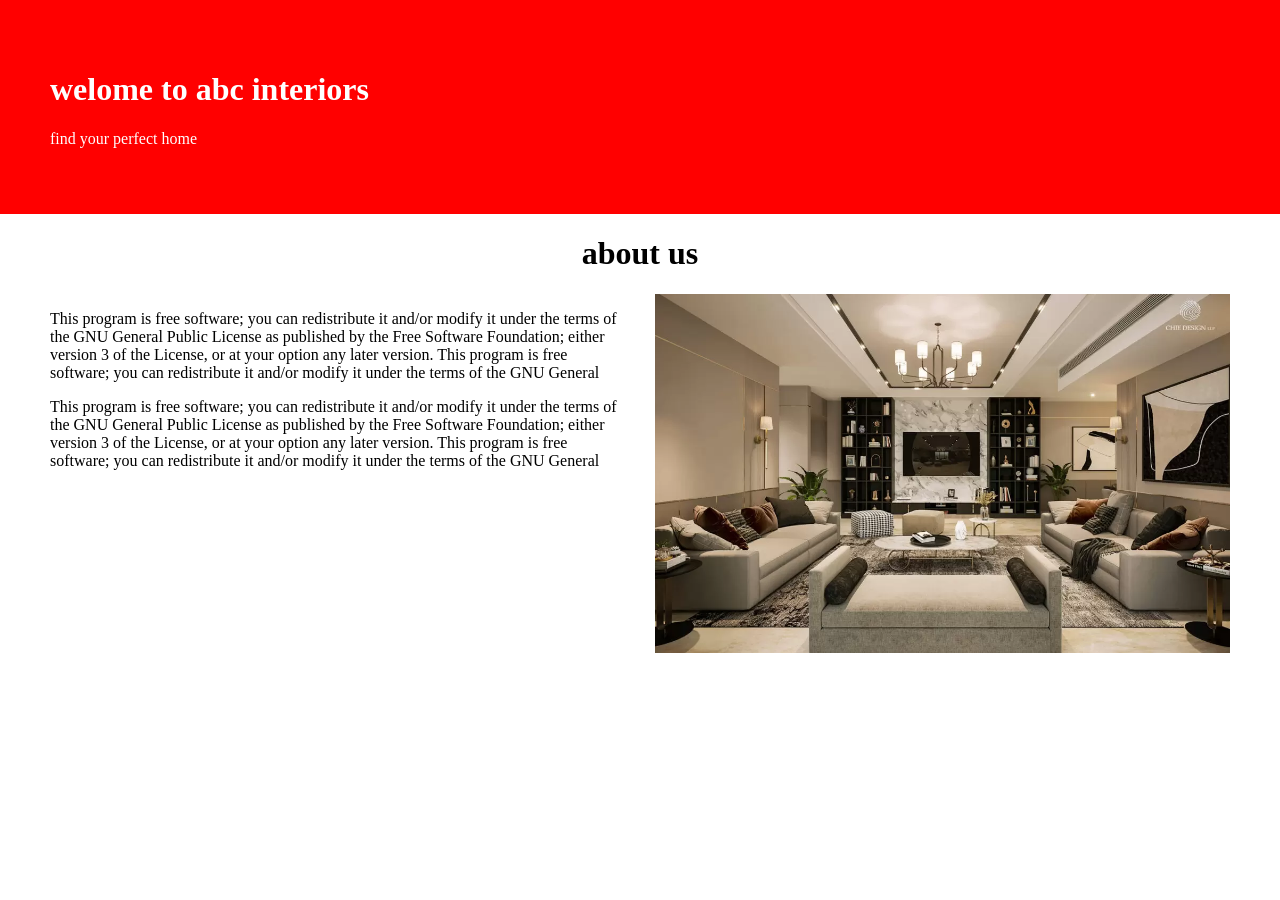
<file: aaa.html>
<!-- <!DOCTYPE html>
<html lang="en">
<head>
	<meta charset="UTF-8">
	<meta name="viewport" content="width=device-width, initial-scale=1.0">
	<title>Document</title>
</head>
<body>
	
</body>
</html> -->






<html>
	<head></head>
	<body style="margin:0px;">
		<div style="background-color:red;color:white;padding:50px;">
			<h1>welome to abc interiors</h1>
			<p>find your perfect home</p>
			
		</div>
		
		
		<div>
			<h1 style="text-align:center;">about us</h1>
		</div>
		
		<div style="display:flex; padding:0px 50px;gap:30px;">
		
			<div style="width:50%;">
					<p>This program is free software; you can 
					redistribute it and/or modify it under the terms 
					of the GNU General Public License as published by
					the Free Software Foundation; either version 3 of the
					License, or at your option any later version.
					This program is free software; you can redistribute
					it and/or modify it under the terms of the GNU General
					</p>
				<p>This program is free software; you can 
				redistribute it and/or modify it under the terms 
				of the GNU General Public License as published by
				the Free Software Foundation; either version 3 of the
				License, or at your option any later version.
				This program is free software; you can redistribute
				it and/or modify it under the terms of the GNU General 
				</p>
			</div>
			<div style="width:50%">
					<img src="about-pic.webp" style="width:100%;">
			</div>
		</div>
		
	</body>
</html>
</file>
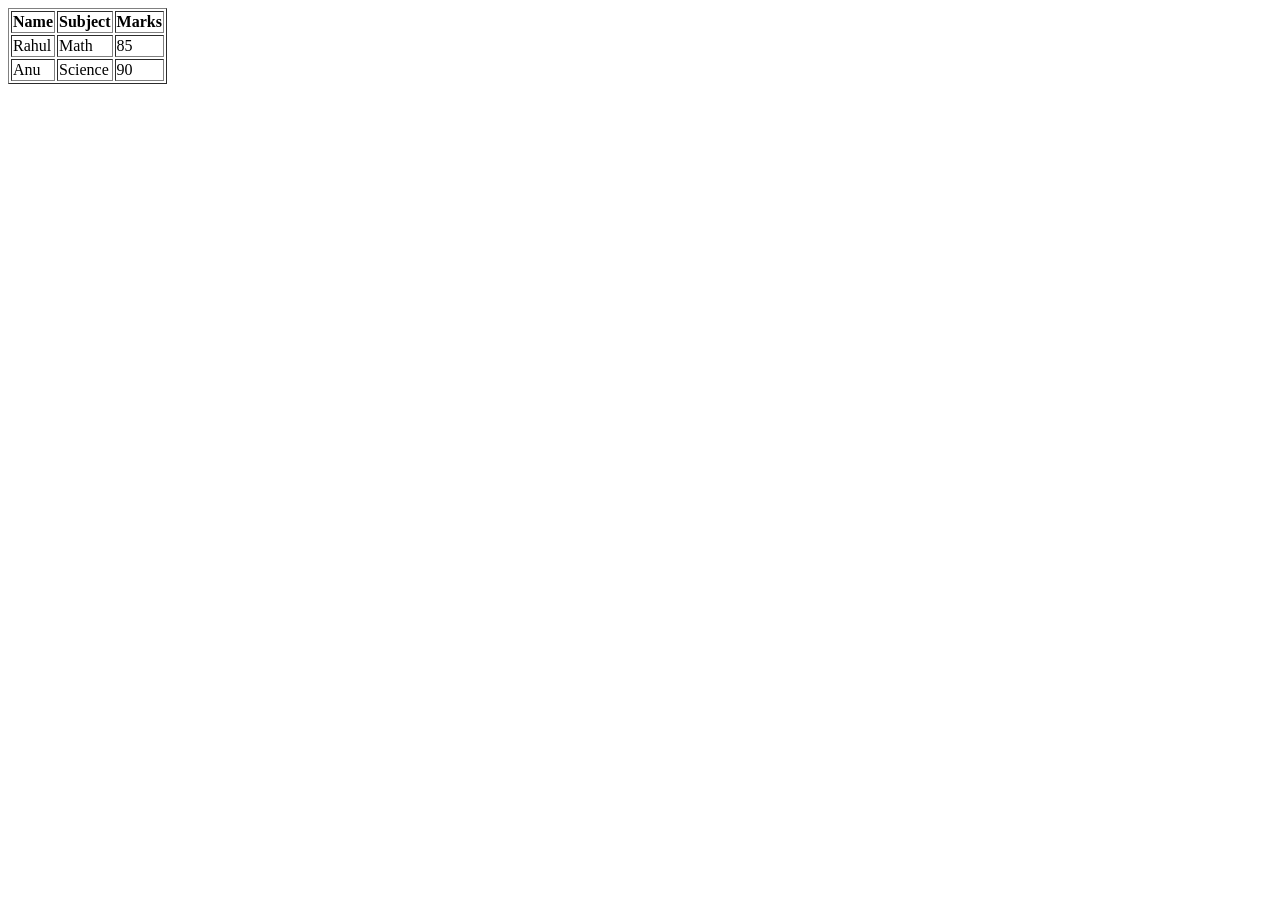
<file: more topics.html>
<!DOCTYPE html>
<html>
<head>
    <title>My First Webpage</title>
    
<body>



<table border="1">
    <tr>
        <th>Name</th>
        <th>Subject</th>
        <th>Marks</th>
    </tr>
    <tr>
        <td>Rahul</td>
        <td>Math</td>
        <td>85</td>
    </tr>
    <tr>
        <td>Anu</td>
        <td>Science</td>
        <td>90</td>
    </tr>
</table>







</body>
</html>
</file>
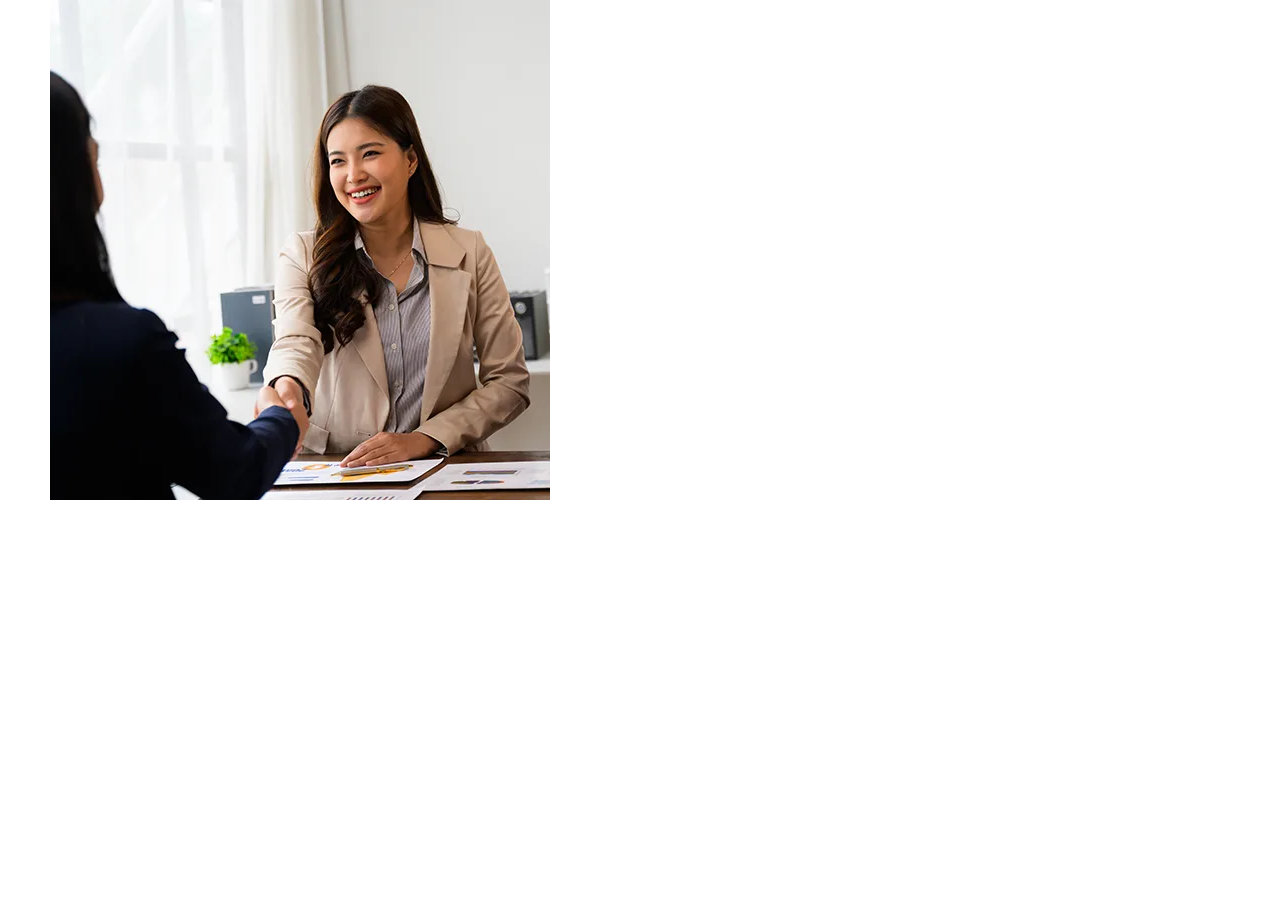
<file: new project.html>
<!DOCTYPE html>
<html lang="en">
<head>
	<meta charset="UTF-8">
	<meta name="viewport" content="width=device-width, initial-scale=1.0">
	<title>Document</title>

<link rel="stylesheet" href="styles.css">

</head>
<body>
<header>
	<div class="image-box">
      <img src="html_files/fast image.webp">
	</div>
</header>
</file>
<file: styles.css>
body{
            margin:0px;
        }
        ul{
        margin: 0px;
        padding: 0px;
    }



 

/* header */
     
      header{
    display:flex;
    justify-content:space-between;
    align-items:center;
    padding:0px 50px;
      }

img#logo-image{
    height:100px;
}

.links-box ul{
    display:flex;
    list-style-type:none;
    gap:30px;
}

.links-box ul li a{
    text-decoration:none;
    color:black;
}

.links-box ul li a:hover{
    color:MediumOrchid;
    text-decoration:underline;
}
@media (max-width: 768px) {
  header{
        flex-wrap: wrap;
        justify-content: center;
        align-items: center;
        padding: 0px 15px;
    }
    .links-box ul{
        margin-bottom: 1px;
    }
}

    
        /* hero section */
        #hero{
            background-color:MediumOrchid;
            background-image: url(interior.\ image.avif);
            background-size: cover;
            background-position: center;
            color:white;
            padding:100px 50px;
              text-align: center;
        }

        h1.sec-title{
            text-align:center;
        }
    
        @media (max-width: 768px) {
    #hero{
        padding: 50px 15px;
        text-align: center;
    }
}
    
        /* about section */
        #about-box{
            display:flex;
            padding:0px 50px;
            gap:30px;
        }
        #about-text-box{
            width:50%;
        }
        #about-image-box{
            width:50%;
        }
        img#about-image{
            width:100%;
        }
       
@media (max-width: 768px) {
    #about-box{
        padding: 0px 15px;
        flex-wrap: wrap;
    }

    #about-text-box,
    #about-image-box{
        width: 100%;
    }

    #about-text-box{
        text-align: justify;
    }
}


        /* services section */
        #services-box{
            padding:0px 50px;
            display:flex;
            gap:30px;
        }
        .service-box{
            width:33.33%;
        }
        img.service-image{
            width:100%;
        }
        @media (max-width: 768px) {
        #services-box{
            padding: 0px 15px;
            flex-wrap: wrap;
        }

        .service-box{
            width: 100%;
        }
    }
		/*product section */
		#products-box{
		padding:0px 50px;
		display:flex;
		gap:30px
		}
		.third-title{
			text-align: center;
		}
		.product-box{
		width:25%;
		}
		img.product-box{
			width:100%;
		}
        @media (max-width: 768px) {
           #products-box{
            padding: 0px 50px;
            flex-wrap: wrap;
        }
        .product-box{
            width: 100%;
        }


      
    }


    /* Common Button Style */
.cta-btn{
    position:relative;
    padding:16px 34px;
    border:none;
    border-radius:60px;
    font-size:16px;
    font-weight:600;
    cursor:pointer;
    overflow:hidden;
    transition:0.4s ease;
    letter-spacing:0.5px;
}

/* Consultation Button */
.consult-btn{
    background:linear-gradient(135deg,#8b5e3c,#cfa67a);
    color:white;
    box-shadow:0 10px 25px rgba(139,94,60,0.35);
}

.consult-btn:hover{
    transform:translateY(-5px) scale(1.03);
    box-shadow:0 16px 35px rgba(139,94,60,0.45);
}

/* Portfolio Button */
.portfolio-btn{
    background:white;
    color:#8b5e3c;
    border:2px solid #cfa67a;
}

.portfolio-btn:hover{
    background:#cfa67a;
    color:white;
    transform:translateY(-5px) scale(1.03);
    box-shadow:0 12px 28px rgba(207,166,122,0.35);
}





/* chat Gpt Product card */
.card{
      width:320px;
      background:#fff;
      border-radius:24px;
      overflow:hidden;
      box-shadow:0 12px 30px rgba(0,0,0,0.08);
      transition:0.35s ease;
    }

    .card:hover{
      transform:translateY(-8px);
      box-shadow:0 18px 40px rgba(0,0,0,0.12);
    }

    .card-image{
      position:relative;
      height:230px;
      overflow:hidden;
    }

    .card-image img{
      width:100%;
      height:100%;
      object-fit:cover;
      transition:0.4s ease;
    }

    .card:hover .card-image img{
      transform:scale(1.05);
    }

    .tag{
      position:absolute;
      top:16px;
      left:16px;
      background:#ffffffdd;
      backdrop-filter:blur(8px);
      padding:8px 14px;
      border-radius:30px;
      font-size:12px;
      font-weight:600;
      color:#333;
    }

    .card-content{
      padding:24px;
    }

    .title{
      font-size:22px;
      font-weight:600;
      color:#222;
      margin-bottom:10px;
    }

    .description{
      font-size:14px;
      line-height:1.7;
      color:#666;
      margin-bottom:22px;
    }

    .bottom{
      display:flex;
      align-items:center;
      justify-content:space-between;
    }

    .price{
      font-size:22px;
      font-weight:700;
      color:#1f1f1f;
    }

    .btn{
      border:none;
      background:#222;
      color:#fff;
      padding:12px 18px;
      border-radius:12px;
      cursor:pointer;
      font-size:14px;
      transition:0.3s ease;
    }

    .btn:hover{
      background:#444;
    }
</file>
